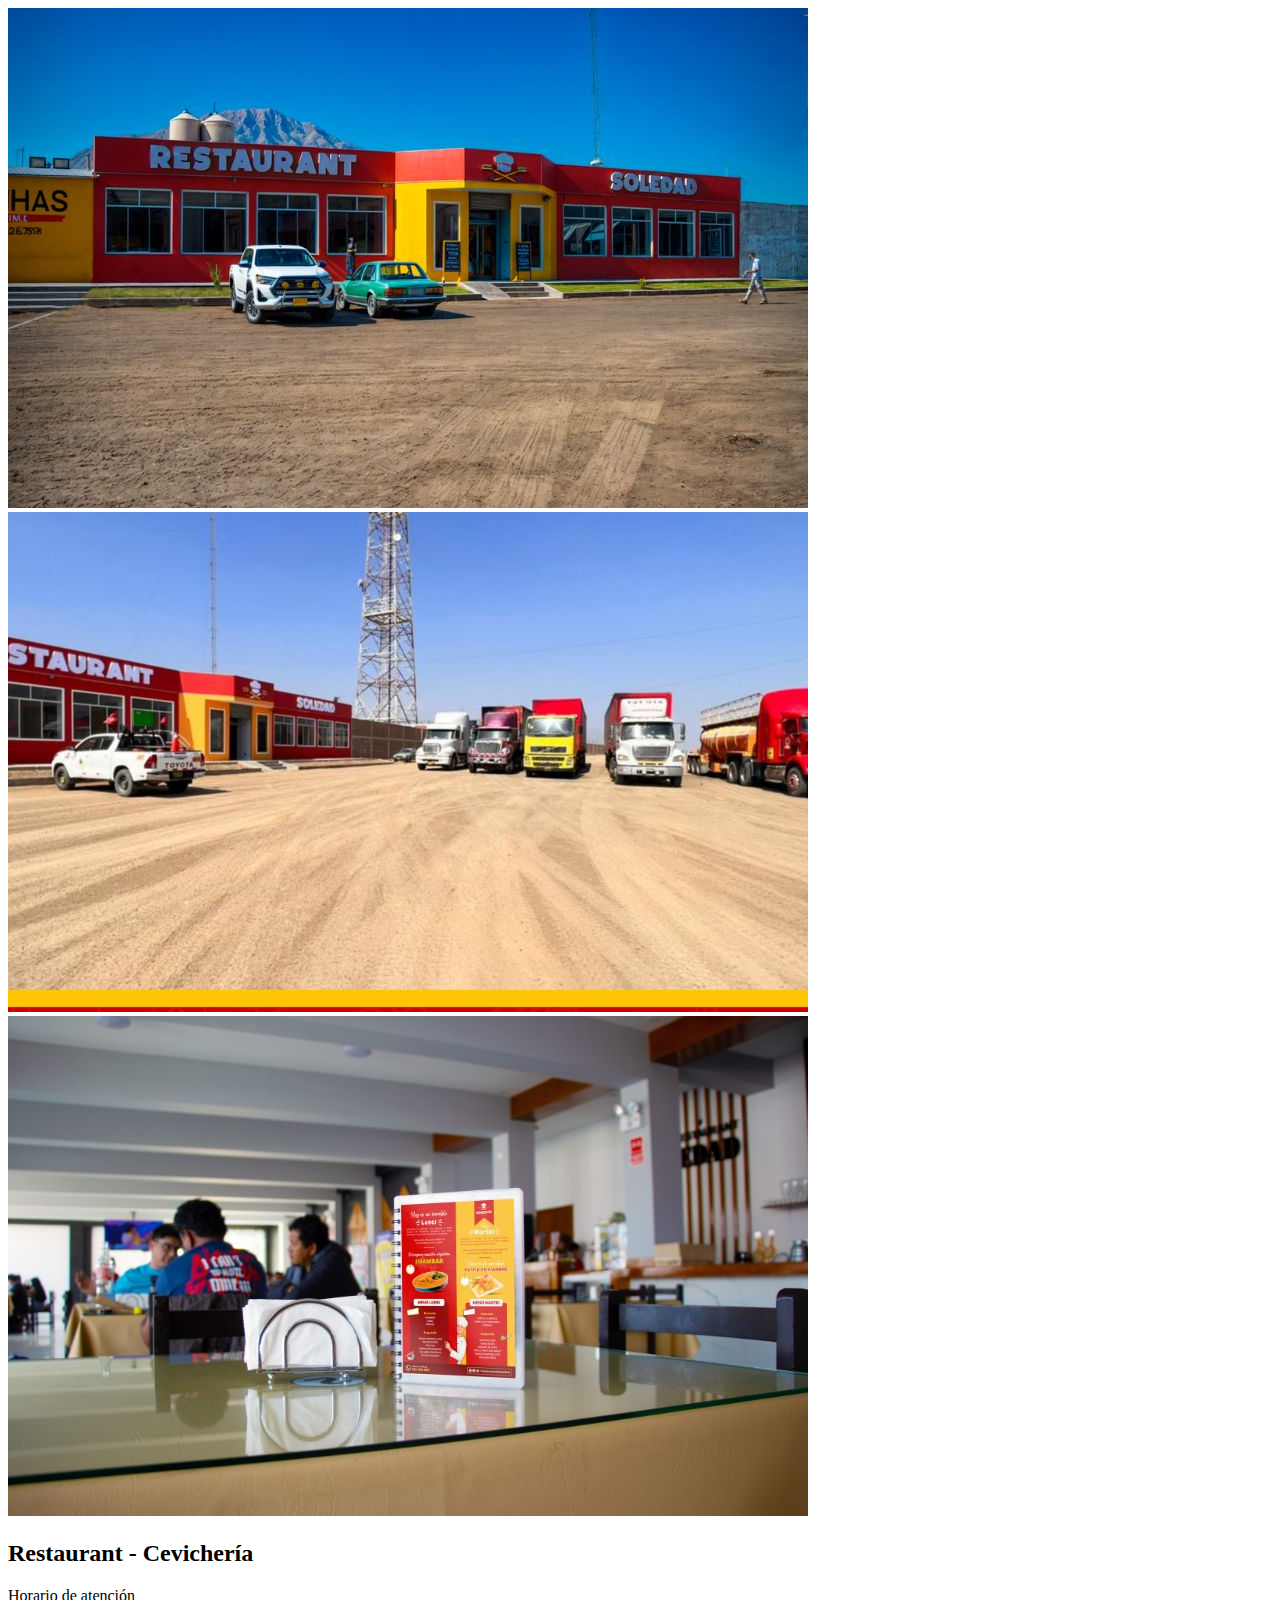
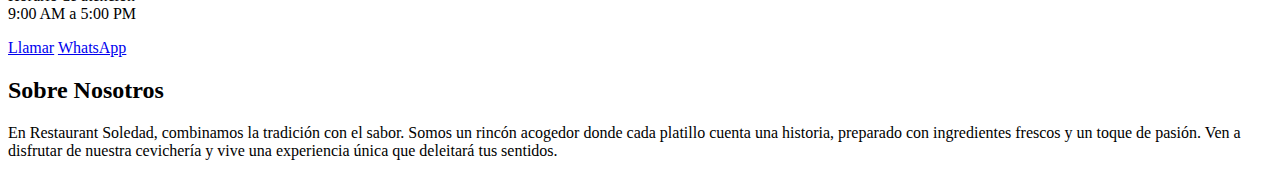
<file: inicio.html>
<!DOCTYPE html>
<html lang="es">
<head>
    <meta charset="UTF-8">
    <meta name="viewport" content="width=device-width, initial-scale=1.0">
    <title>Inicio - Restaurant Soledad</title>
</head>
<body>
    <!-- Slider de fotos -->
    <section class="slider">
        <div class="slides">
            <img src="assets/img/inicio/001.jpg" alt="Platillo 1" class="slide active">
            <img src="assets/img/inicio/002.jpg" alt="Platillo 2" class="slide">
            <img src="assets/img/inicio/003.jpg" alt="Platillo 3" class="slide">
        </div>
    </section>

    <!-- Sección de horario y redes sociales -->
    <section class="schedule-section">
        <h2 class="section-title">Restaurant - Cevichería</h2>
        <div class="schedule-highlight">
            <i class="fas fa-clock schedule-icon"></i>
            <p class="schedule-text">Horario de atención<br>9:00 AM a 5:00 PM</p>
        </div>
        <div class="social-icons">
            <a href="https://tiktok.com" target="_blank" class="social-btn"><i class="fab fa-tiktok"></i></a>
            <a href="https://instagram.com" target="_blank" class="social-btn"><i class="fab fa-instagram"></i></a>
            <a href="https://facebook.com" target="_blank" class="social-btn"><i class="fab fa-facebook-f"></i></a>
        </div>
        <div class="action-buttons">
            <a href="tel:+51930288404" class="btn call-btn">Llamar</a>
            <a href="https://wa.me/51930288404" target="_blank" class="btn whatsapp-btn">WhatsApp</a>
        </div>
    </section>

    <!-- Sección "Sobre nosotros" -->
    <section class="about-section">
        <h2 class="section-title">Sobre Nosotros</h2>
        <p class="about-text">
            En Restaurant Soledad, combinamos la tradición con el sabor. Somos un rincón acogedor donde cada platillo cuenta una historia, preparado con ingredientes frescos y un toque de pasión. Ven a disfrutar de nuestra cevichería y vive una experiencia única que deleitará tus sentidos.
        </p>
    </section>
</body>
</html>
</file>
